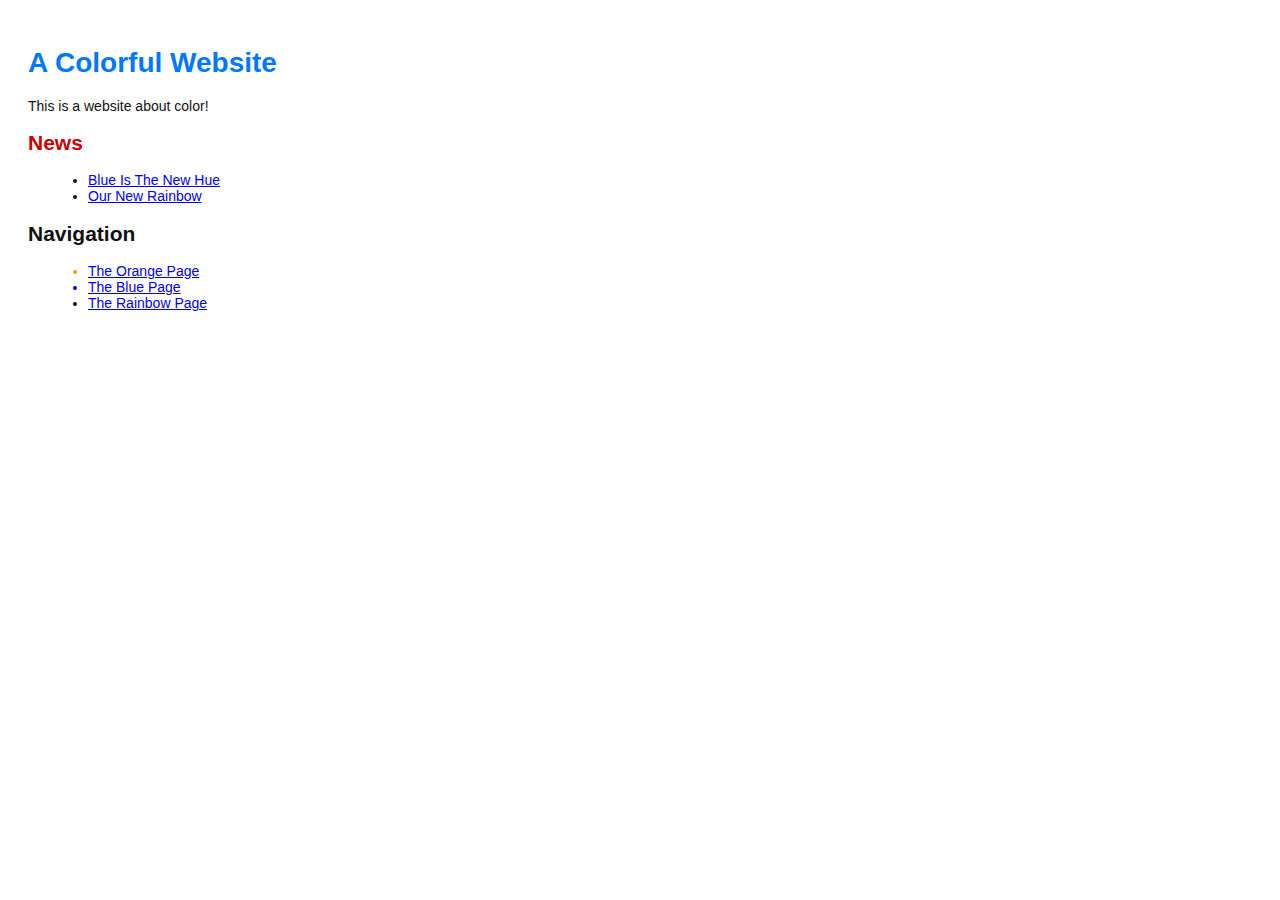
<file: index.html>
<!DOCTYPE html>
<html lang="en">
<head>
  <title>A Colorful Website</title>
<link rel="stylesheet" href="style.css" />
  <meta charset="utf-8" />
</head>
<body>
  <h1 style="color: #07F">A Colorful Website</h1>
  <p>This is a website about color!</p>    
  
  <h2 style="color: #C00">News</h2>
  <ul>
    <li><a href="news-1.html">Blue Is The New Hue</a></li>
    <li><a href="rainbow.html">Our New Rainbow</a></li>
  </ul>
<h2>Navigation</h2>
<ul>
  <li style="color: #F90">
    <a href="orange.html">The Orange Page</a>
  </li>
  <li style="color: #00F">
    <a href="blue.html">The Blue Page</a>
  </li>
  <li>
    <a href="rainbow.html">The Rainbow Page</a>
  </li>
</ul>
</body>
</html>
</file>
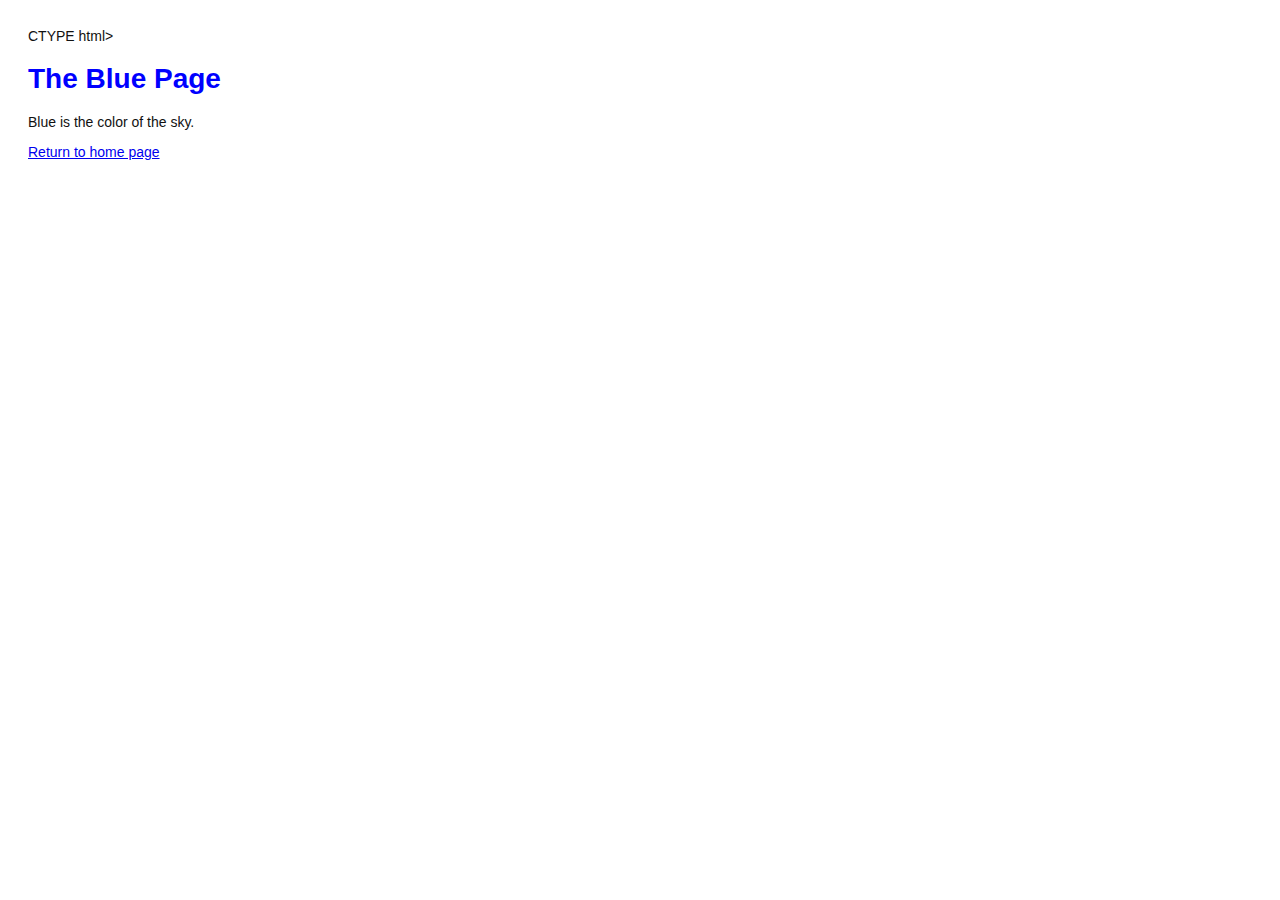
<file: blue.html>
CTYPE html>
<html lang="en">
<head>
  <title>The Blue Page</title>
<link rel="stylesheet" href="style.css" />
  <meta charset="utf-8" />
</head>
<body>
  <h1 style="color: #00F">The Blue Page</h1>
  <p>Blue is the color of the sky.</p>
<p><a href="index.html">Return to home page</a></p>
</body>
</html>
</file>
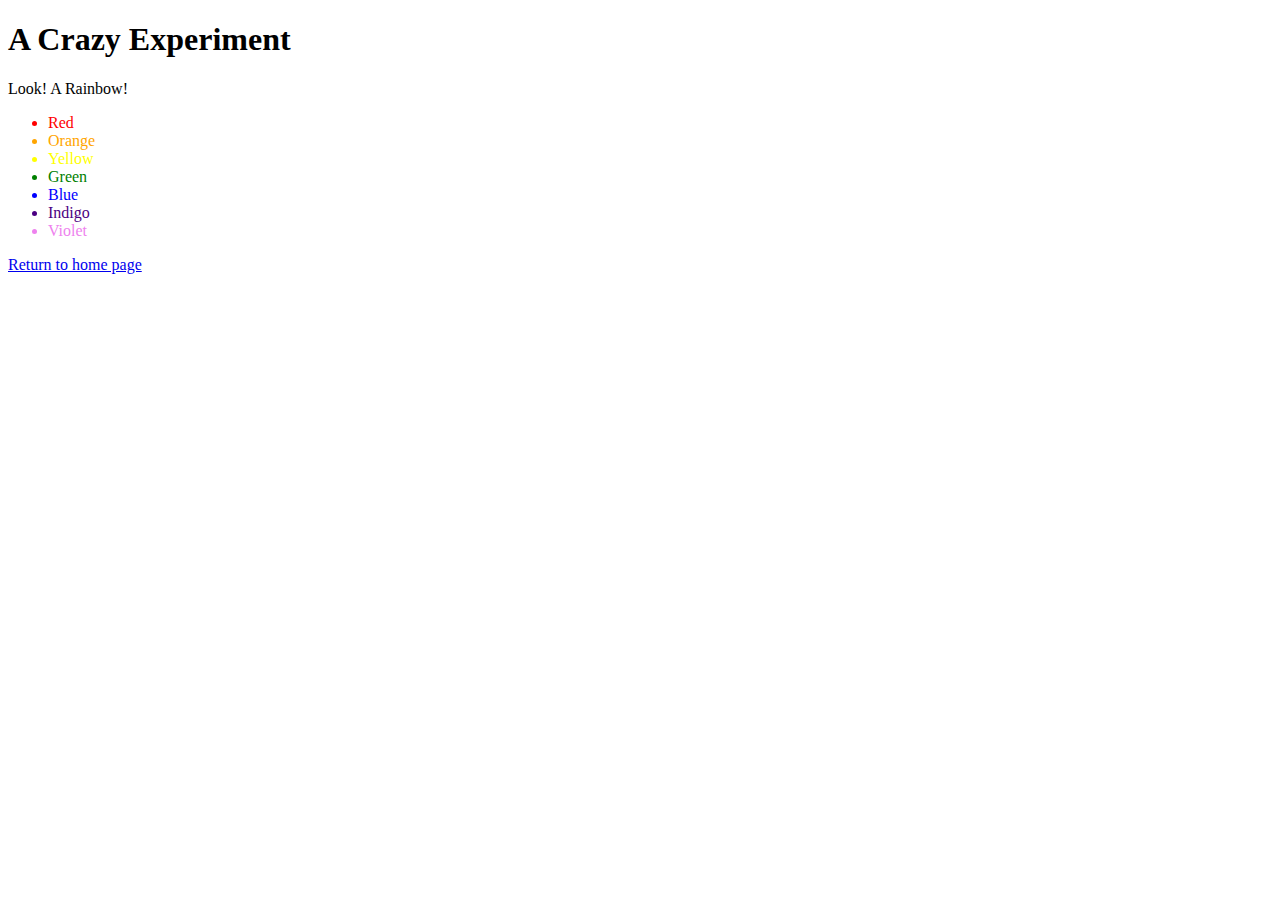
<file: crazy.html>
<!DOCTYPE html>
<html lang="en">
<head>
  <title>A Crazy Experiment</title>
  <meta charset="utf-8" />
</head>
<body>
  <h1>A Crazy Experiment</h1>
  <p>Look! A Rainbow!</p>

  <ul>
    <li style="color: red">Red</li>
    <li style="color: orange">Orange</li>
    <li style="color: yellow">Yellow</li>
    <li style="color: green">Green</li>
    <li style="color: blue">Blue</li>
    <li style="color: indigo">Indigo</li>
    <li style="color: violet">Violet</li>
  </ul>
    
  <p><a href="index.html">Return to home page</a></p>
</body>
</html>
</file>
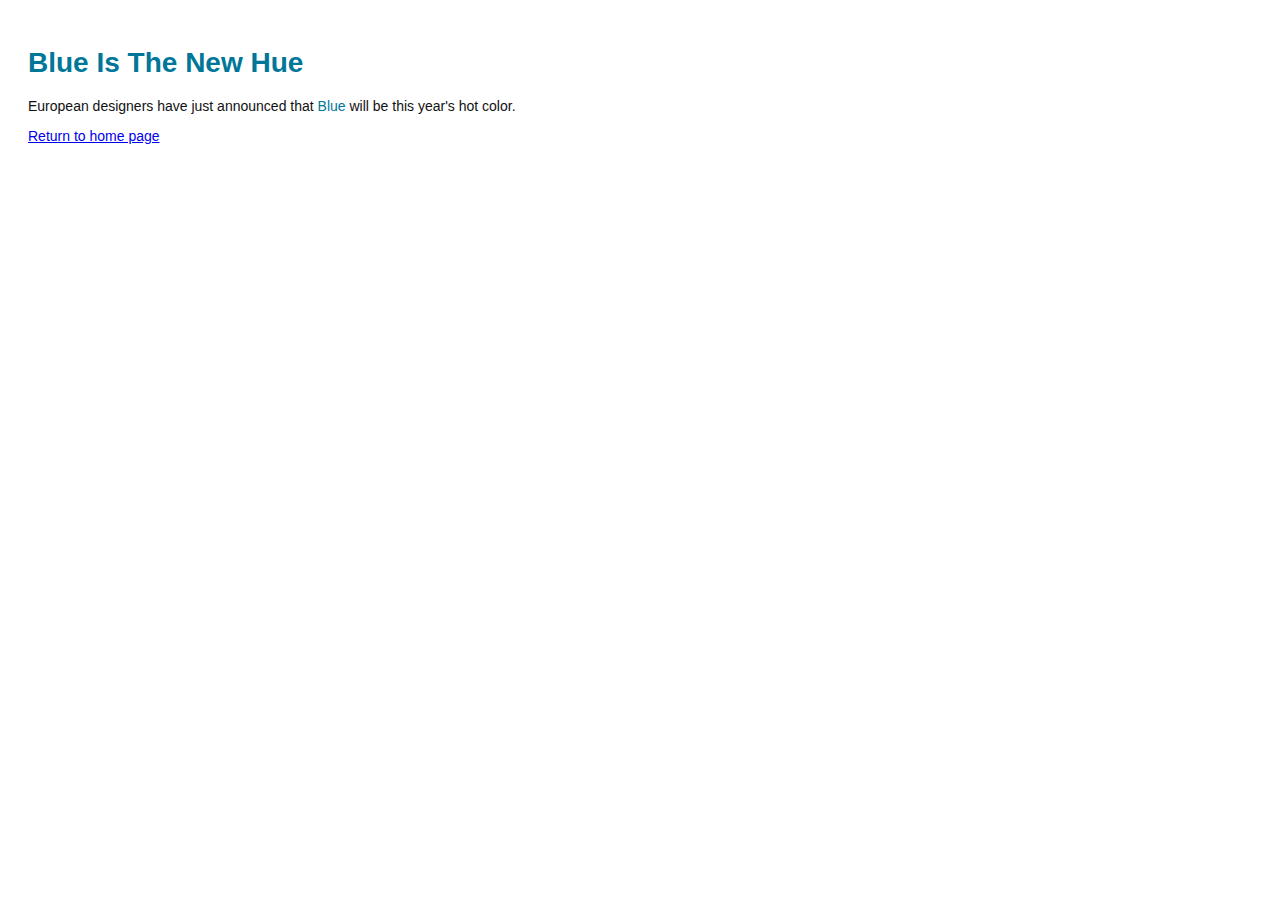
<file: news-1.html>
<!DOCTYPE html>
<html lang="en">
<head>
  <title>Blue Is The New Hue</title>
  <link rel="stylesheet" href="style.css" />
  <meta charset="utf-8" />
</head>
<body>
  <h1 style="color: #079">Blue Is The New Hue</h1>
  <p>European designers have just announced that
  <span style="color: #079">Blue</span> will be this year's
  hot color.</p>
    
  <p><a href="index.html">Return to home page</a></p>
</body>
</html>
</file>
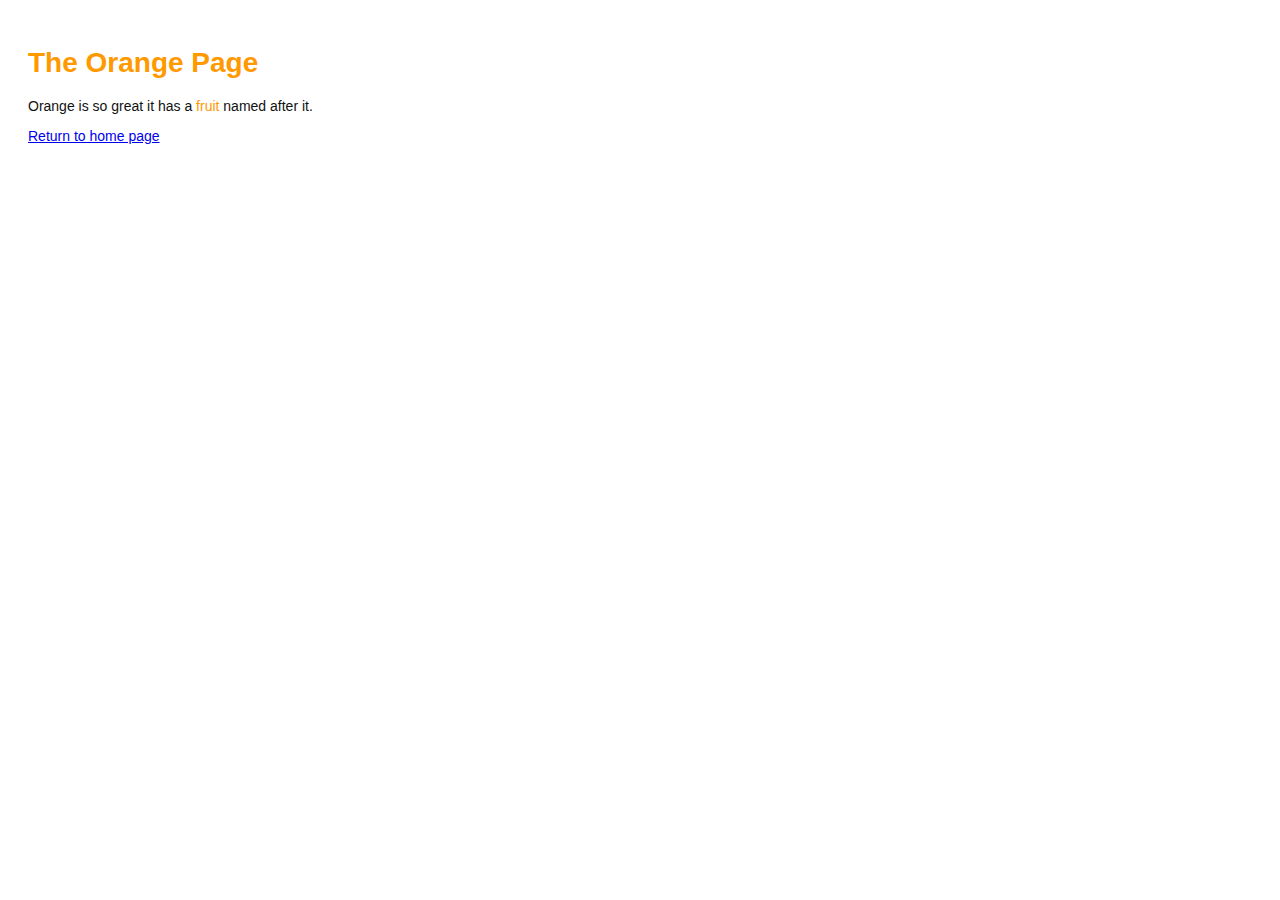
<file: orange.html>
<!DOCTYPE html>
<html lang="en">
<head>
  <title>The Orange Page</title>
<link rel="stylesheet" href="style.css" />  
<meta charset="utf-8" />
</head>
<body>
  <h1 style="color: #F90">The Orange Page</h1>
  <p>Orange is so great it has a
  <span style="color: #F90">fruit</span> named after it.</p>
<p><a href="index.html">Return to home page</a></p>
</body>
</html>
</file>
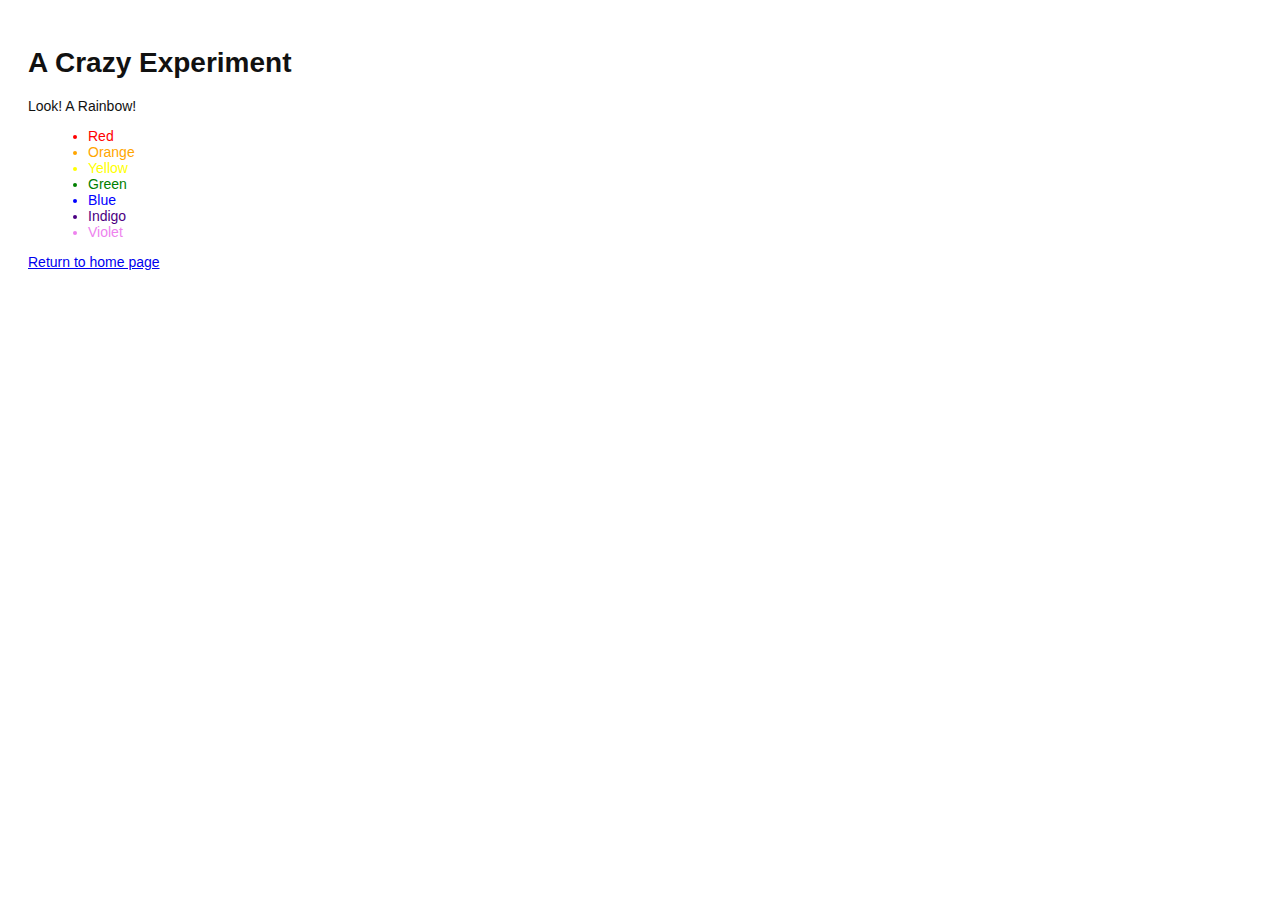
<file: rainbow.html>
<!DOCTYPE html>
<html lang="en">
<head>
  <title>A Crazy Experiment</title>
<link rel="stylesheet" href="style.css" />  
<meta charset="utf-8" />
</head>
<body>
  <h1>A Crazy Experiment</h1>
  <p>Look! A Rainbow!</p>

  <ul>
    <li style="color: red">Red</li>
    <li style="color: orange">Orange</li>
    <li style="color: yellow">Yellow</li>
    <li style="color: green">Green</li>
    <li style="color: blue">Blue</li>
    <li style="color: indigo">Indigo</li>
    <li style="color: violet">Violet</li>
  </ul>
    
  <p><a href="index.html">Return to home page</a></p>
</body>
</html>
</file>
<file: style.css>
body {
  padding: 20px;
  font-family: Verdana, Arial, Helvetica, sans-serif;
  font-size: 14px;
  color: #111;
}

p, ul {
  margin-bottom: 10px;
}

ul {
  margin-left: 20px;
}
</file>
